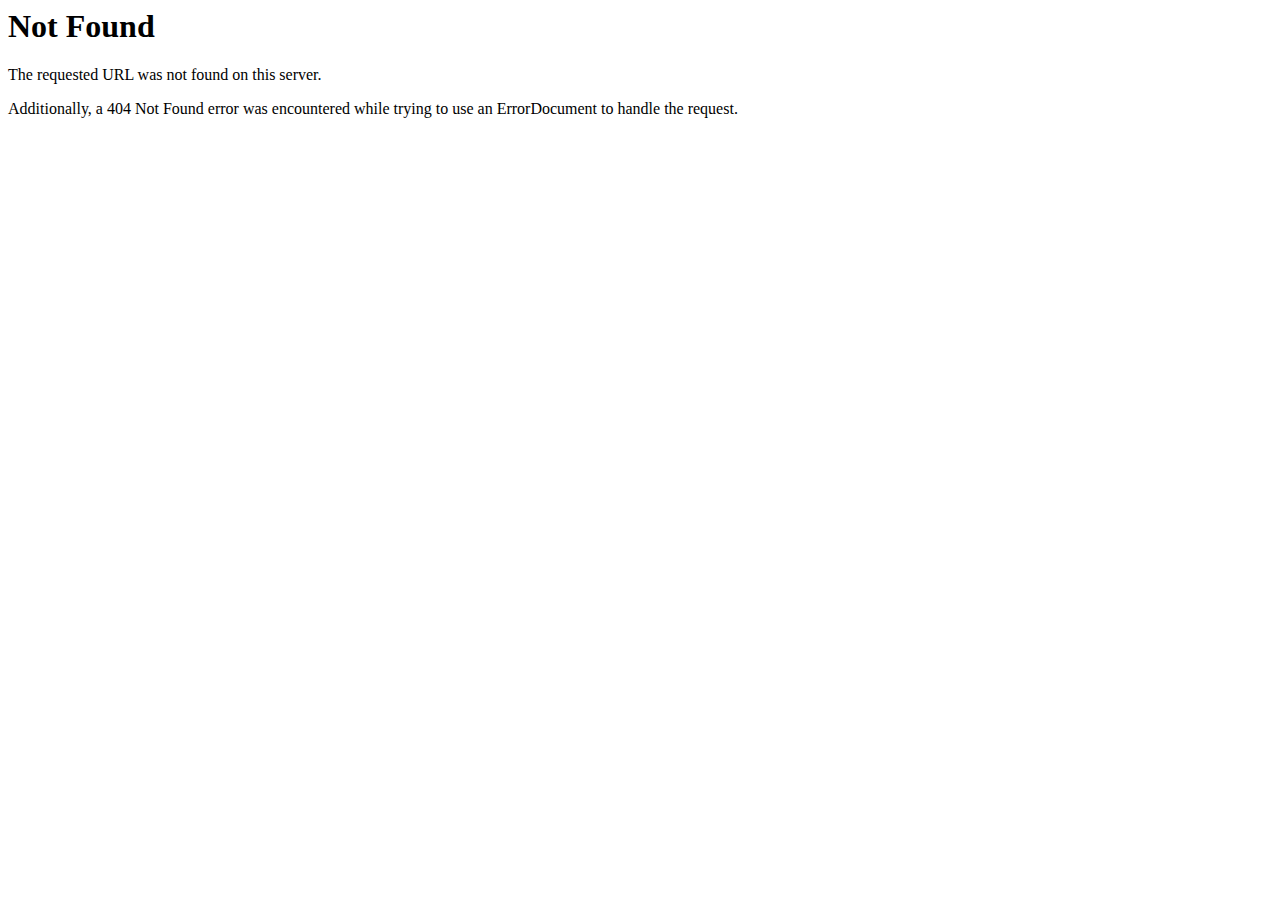
<file: assets/images/bg-popup.html>
<!DOCTYPE HTML PUBLIC "-//IETF//DTD HTML 2.0//EN">
<html><head>
<title>404 Not Found</title>
</head><body>
<h1>Not Found</h1>
<p>The requested URL was not found on this server.</p>
<p>Additionally, a 404 Not Found
error was encountered while trying to use an ErrorDocument to handle the request.</p>
</body></html>
</file>
